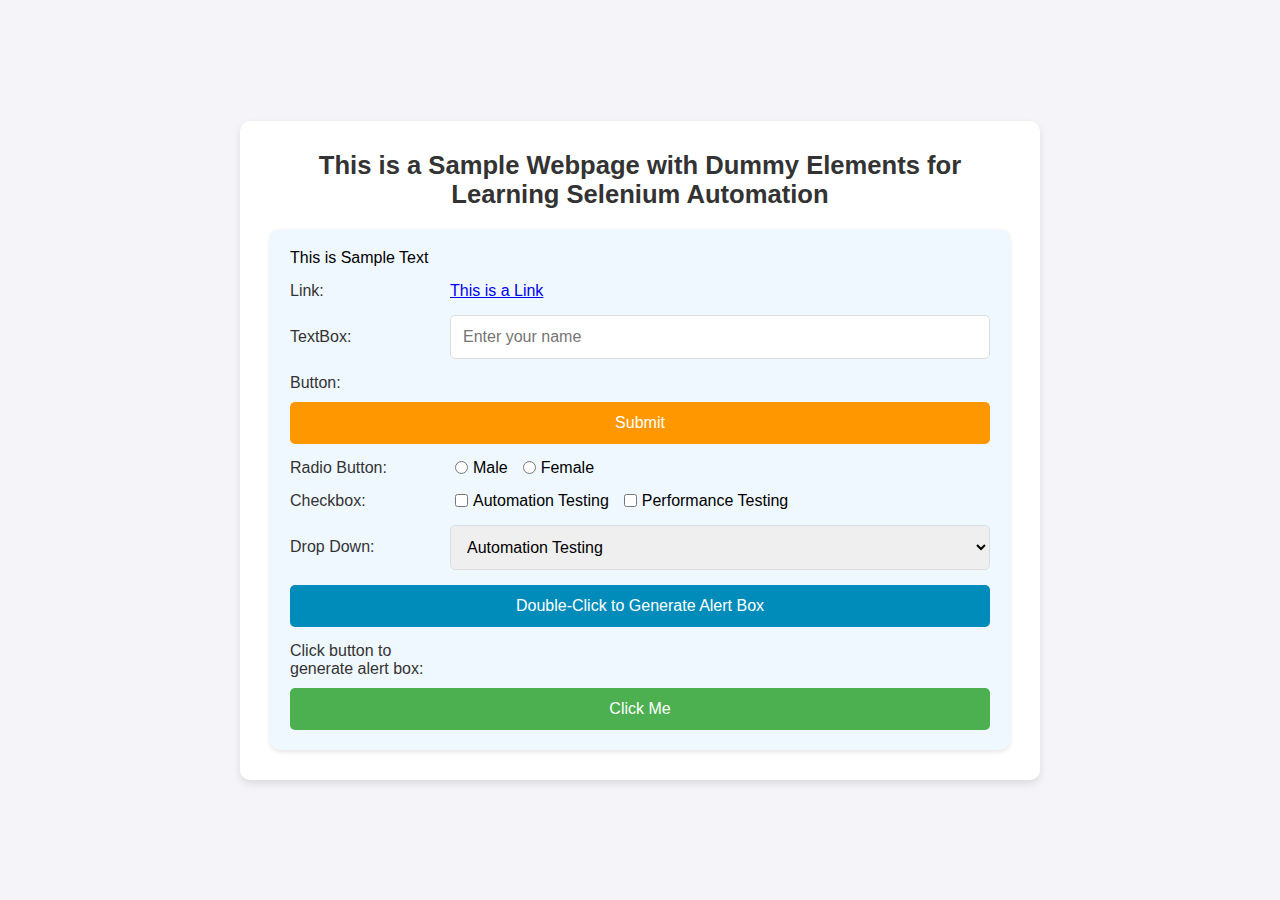
<file: index.html>
<!DOCTYPE html>
<html lang="en">
<head>
    <meta charset="UTF-8">
    <meta name="viewport" content="width=device-width, initial-scale=1.0">
    <title>Automation Testing Sample</title>
    <link rel="stylesheet" href="./style.css">
</head>
<body>
    <div class="container">
        <form>
            <div class="head"><h2>This is a Sample Webpage with Dummy Elements for Learning Selenium Automation</h2></div>
            <div class="ExampleText">
                <span>This is Sample Text</span>
                <div class="row"><span>Link:</span><a href="#" target="_blank">This is a Link</a></div>
                <div class="row"><span>TextBox:</span><input type="text" placeholder="Enter your name"></div>
                <div class="row"><span>Button:</span><button type="button" class="submit-btn">Submit</button></div>
                <div class="row radio-group"><span>Radio Button:</span>
                    <label><input type="radio" name="gender" value="male"> Male</label>
                    <label><input type="radio" name="gender" value="female"> Female</label>
                </div>
                <div class="row buttonCheck"><span>Checkbox:</span>
                    <label><input type="checkbox" id="Automation"> Automation Testing</label>
                    <label><input type="checkbox" id="PerformanceTesting"> Performance Testing</label>
                </div>
                <div class="row"><span>Drop Down:</span>
                    <select><option>Automation Testing</option><option>Performance Testing</option><option>Manual Testing</option></select>
                </div>
                <div class="row"><button id="doubleClickBtn" type="button">Double-Click to Generate Alert Box</button></div>
                <div class="row"><span>Click button to generate alert box:</span><button id="alertBtn" type="button">Click Me</button></div>
            </div>
        </form>
    </div>
</body>
</html>
</file>
<file: style.css>
* {
  margin: 0;
  padding: 0;
  box-sizing: border-box;
  font-family: "Segoe UI", Tahoma, Geneva, Verdana, sans-serif;
}
body {
  background-color: #f4f4f9;
  display: flex;
  justify-content: center;
  align-items: center;
  min-height: 100vh;
  padding: 20px;
}
.container {
  width: 100%;
  max-width: 800px;
  background: white;
  border-radius: 10px;
  box-shadow: 0 4px 8px rgba(0, 0, 0, 0.1);
  padding: 30px;
}
.head h2 {
  text-align: center;
  color: #333;
  font-size: 1.6rem;
  margin-bottom: 20px;
}
.ExampleText {
  background: aliceblue;
  padding: 20px;
  border-radius: 10px;
  box-shadow: 0 2px 5px rgba(0, 0, 0, 0.1);
  display: flex;
  flex-direction: column;
  gap: 15px;
}
.row {
  display: flex;
  align-items: center;
  gap: 10px;
  flex-wrap: wrap;
}
.row span {
  font-size: 1rem;
  color: #333;
  flex-shrink: 0;
  width: 150px;
}
.row a,
.row input,
.row select,
.row button,
.row label {
  font-size: 1rem;
}
.row input,
.row select {
  flex: 1;
  padding: 12px;
  border: 1px solid #ddd;
  border-radius: 5px;
}
.row button {
  width: 100%;
  padding: 12px;
  border: none;
  border-radius: 5px;
  cursor: pointer;
  transition: 0.3s;
}

.submit-btn {
  background-color: #ff9800;
  color: white;
}
.submit-btn:hover {
  background-color: #e68900;
}

#doubleClickBtn {
  background-color: #008cba;
  color: white;
}
#doubleClickBtn:hover {
  background-color: #007b9e;
}

#alertBtn {
  background-color: #4caf50;
  color: white;
}
#alertBtn:hover {
  background-color: #45a049;
}

.radio-group,
.buttonCheck {
  display: flex;
  gap: 15px;
}
.radio-group label,
.buttonCheck label {
  display: flex;
  align-items: center;
  gap: 5px;
}

@media (max-width: 600px) {
  .container {
    width: 95%;
    padding: 20px;
  }
  .head h2 {
    font-size: 1.3rem;
  }
  .row span {
    width: 100%;
  }
}
</file>
